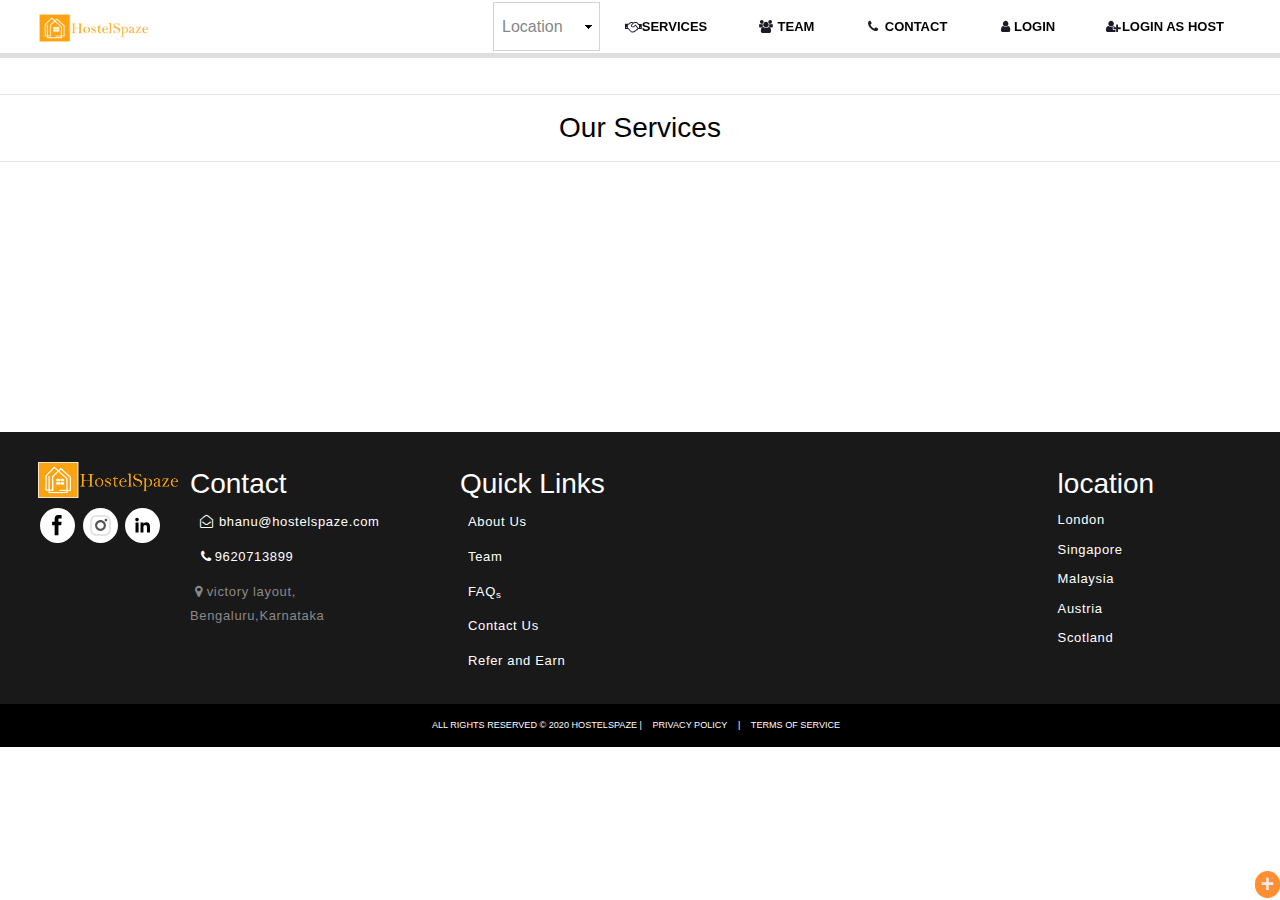
<file: hostelspaze/hostelspaze.com/contact.html>
<!DOCTYPE html>
<html>


<!-- Mirrored from hostelspaze.com/contact.php by HTTrack Website Copier/3.x [XR&CO'2014], Wed, 06 Jan 2021 15:37:49 GMT -->
<!-- Added by HTTrack --><meta http-equiv="content-type" content="text/html;charset=UTF-8" /><!-- /Added by HTTrack -->
<head>
    <meta http-equiv="Content-type" content="text/html;charset=UTF-8">


<link href="../netdna.bootstrapcdn.com/font-awesome/3.2.1/css/font-awesome.css" rel="stylesheet">

</head>

<body>
     <div  >
    <head>
    <meta charset="UTF-8">
    <meta name="viewport" content="width=2, initial-scale=1.0">
    <title>Hostelspaze</title>
   
     <link rel="stylesheet" href="virus.css">
    <link rel="icon" href="img/favicon1.png" type="image/gif">
    <link href="../netdna.bootstrapcdn.com/font-awesome/3.2.1/css/font-awesome.css" rel="stylesheet">
    
    <style>
              
              .float{
	position:fixed;
	width:60px;
	height:60px;
	bottom:40px;
	right:40px;
	background-color:#25d366;
	color:#FFF;
	border-radius:50px;
	text-align:center;
  font-size:30px;
	box-shadow: 2px 2px 3px #999;
  z-index:100;
}

.my-float{
	margin-top:16px;
}
          </style>
</head>
 
 <nav class="navbar navbar-expand-md  fixed-top stroke">
        <div class="container-fluid">
            <!-- Brand and toggle get grouped for better mobile display -->
            <a href="index-2.html" class="navbar-brand"><img src="img/Hostelspaze2.png" height="28px" alt=""></a>
            <button class="navbar-toggler" type="button" data-toggle="collapse" data-target="#navbarCollapse" aria-controls="navbarCollapse" aria-expanded="false" aria-label="Toggle navigation">
            <i class="fa fa-bars"></i>
          </button>
            <div class="collapse navbar-collapse" id="navbarCollapse">
                <ul class="navbar-nav mr-auto w-100 justify-content-end clearfix">

                    
                    <li>
                        <select class="form-control tm-select" >
                          <option value="0 ">Location</option>
                          <option value="1 ">London</option>
                          <option value="2 ">Singapore</option>
                          <option value="3 ">Malaysia</option>
                         <option value="4 ">Austria</option>
                            <option value="3 ">Scotland</option>
                        </select>
                    </li>
                    <li>
                        <a href="service.html">
                            <i class="fa fa-fw fa-handshake-o " style="color:#1b1a25ff; "></i>Services
                        </a>
                    </li>
                    <li>
                        <a href="ourteam.html">
                            <i class="fa fa-fw fa-users " style="color:#1b1a25ff; "></i> Team
                        </a>
                    </li>


                    
                    <li>
                        <a href="contact.html">
                            <i class="fa fa-fw fa-phone " style="color:#1b1a25ff; "></i> Contact
                        </a>
                    </li>
                    <li>
                        <a href="#login " data-toggle="modal" data-target="#modal-log">
                            <i class="fa fa-fw fa-user " style="color:#1b1a25ff; "></i>login
                        </a>
            </li>
            <li>
                        <a href="#"><!-----host-login.php----->
                            <i class="fa fa-fw fa-user-plus " style="color:#1b1a25ff; "></i>login As Host
                        </a>
            </li>
                </ul>
            </div>
        </div>
    </nav>   
       
        <br><br>        <br><br>
        <hr>
        <center><h3 style="color:black">Our Services</h3></center>
        <hr>
      
        <br><br><br><br><br><br><br><br><br><br><br><br>
        
        
        
       
    

 <head>
    <script src="../cdnjs.cloudflare.com/ajax/libs/jquery/3.1.0/jquery.min.js"></script>
    
    
      
</head>

<style>
    .l_c_h {

        position: fixed;
        bottom: 0;
        right: 0px;

        border-radius: 3px;

        display: block;
    }

    .l_c_h .c_h {
        cursor: pointer;
        border-radius: 0px;
        /*background:#c61432;*/
        line-height: 34px;
    }

    .l_c_h .left_c {
        color: #ebebeb;

        font-size: 16px;
        font-family: Arial, Helvetica, sans-serif;
    }

    .l_c_h .right_c {
        text-align: center;
        /*background:#DE4A4A;*/
        background: #ff8f32;
        line-height: 5px;
        border-radius: 25px;

    }

    .l_c_h .right_c a {
        color: #ebebeb;
        border-radius: 3px;
        box-shadow: 0 1px 0 rgba(255, 255, 255, 0.2) inset, 0 1px 2px rgba(0, 0, 0, 0.05) !important;
        cursor: pointer !important;
        font-size: 16px;
        line-height: normal !important;
        margin-top: 0 !important;
        padding: 1px 0px !important;
        text-align: center !important;
        text-decoration: none;
        font-weight: 600;
    }

    .clear {
        clear: both;
    }

    .chat_container {
        /*		display:none;*/
        padding: 0px 0px;
    }

    .chat_container .no_provider {
        text-align: left;
        color: #5E5652;
        font-size: 12px;


        font-family: Arial, Helvetica, sans-serif;
        margin-left: 5px;
    }

    .chat_container .footer_c {
        text-align: left;
        color: #5E5652;
        font-size: 12px;
        margin-left: 0px;
        margin-bottom: 10px;
        font-family: Arial, Helvetica, sans-serif;
    }

    .chat_container .footer_c a {
        text-decoration: underline;
        color: #777;
        font-size: 11px;
    }

    .chat_container .chat_entry {
        margin: 10px;
        margin-top: 0px;
    }

    .chat_container .chat_entry p {
        margin-top: 10px;
        margin-bottom: 10px;
    }

    .chat_container .chat_entry h4 {
        text-align: left;
        color: #1A1A1A;
        font-weight: 400;
        font-size: 16px;
        margin-top: 0px;
    }

    .chat_container .chat_entry input[type="text"] {
        background-color: #fff;
        background-image: none;
        border: 1px solid #ccc;
        border-radius: 2px;
        box-shadow: 0 1px 1px rgba(0, 0, 0, 0.075) inset;
        color: #999;
        font-size: 13px;
        padding: 8px 8px;
        margin-bottom: 5px;
        transition: border-color 0.15s ease-in-out 0s, box-shadow 0.15s ease-in-out 0s;

        /* 	height:30px; */
        font-family: Arial, Helvetica, sans-serif;
    }

    .chat_container .chat_entry input[type="text"]:focus {
        box-shadow: 0 1px 1px rgba(0, 0, 0, 0.075) inset, 0 0 8px rgba(102, 175, 233, 0.6);
        -webkit-box-shadow: 0 1px 1px rgba(0, 0, 0, 0.075) inset, 0 0 8px rgba(102, 175, 233, 0.6);
        -moz-box-shadow: 0 1px 1px rgba(0, 0, 0, 0.075) inset, 0 0 8px rgba(102, 175, 233, 0.6);
        outline: 0 none;
        border-color: #66afe9;
    }

    .chat_container .chat_entry input[type="submit"] {
        padding: 5px 12px;
        margin-bottom: 0;
        font-size: 12px;
        font-weight: normal;
        text-align: center;
        vertical-align: middle;
        -ms-touch-action: manipulation;
        touch-action: manipulation;
        cursor: pointer;
        -webkit-user-select: none;
        -moz-user-select: none;
        -ms-user-select: none;
        user-select: none;
        background-image: none;
        border: 1px solid transparent;
        border-radius: 0px;
        color: #fff;
        /*background-color: #DD4A4A;*/
        background-color: #2dc3e8 !important;
        font-family: Arial, Helvetica, sans-serif;
    }

    .chat_container .chat_entry input[type="submit"]:hover {
        background-color: #C64545;
    }

    .form-error {
        display: none;
    }

    .chat_message {
        height: 250px;
        overflow-y: scroll;
        padding: 10px;
        border-bottom: 1px solid #222222;
        padding-top: 10px;
    }

    .chat_message .message_contain {
        margin: 5px;
        background: #FCF8E2;
        padding: 5px;
    }

    .chat_message .user_message {
        background: #F5F5F5;
    }

    .chat_message .message_contain .header_image {
        float: left;
        width: 50px;
        margin-top: 0px;
        margin-bottom: 0px;
    }

    .chat_message .message_contain .chat_mess {
        font-size: 13px;
        color: #444444;
        margin-top: 0px;
    }

    .chat_message .message_contain .chat_date {
        color: #777;
        font-size: 11px;
        margin-top: 0px;
        margin-bottom: 0px;
    }

    .chat_text_area {
        margin: 5px;
    }

    .chat_text_area .messag_send {
        width: 100%;
        resize: none;
        background-color: #fff;
        background-image: none;
        border: 1px solid #ccc;
        border-radius: 2px;
        box-shadow: 0 1px 1px rgba(0, 0, 0, 0.075) inset;
        color: #555;
        padding: 5px;
        font-size: 13px;
        height: 35px;
    }

    .chat_text_area .messag_send:focus {
        box-shadow: 0 1px 1px rgba(0, 0, 0, 0.075) inset, 0 0 8px rgba(102, 175, 233, 0.6);
        -moz-box-shadow: 0 1px 1px rgba(0, 0, 0, 0.075) inset, 0 0 8px rgba(102, 175, 233, 0.6);
        -webkit-box-shadow: 0 1px 1px rgba(0, 0, 0, 0.075) inset, 0 0 8px rgba(102, 175, 233, 0.6);
        outline: 0 none;
        border-color: #66afe9;
    }

    .left {
        float: none;
    }

    .right {
        float: none;
    }

    .left_icons {


        text-align: center;
        color: #999;
        /*background:#DE4A4A;*/
        background: #ff8f32;
        font-size: 15px;
    }

    .left_icons a {
        color: #fff;
        font-weight: normal;
    }

    .center_icons {
        text-align: center;
        padding: 2px 0px 0px 5px;
    }

    .logout img {
        margin-top: 8px;
    }


    .float1 {
        position: fixed;
        width: 165px;
        height: 60px;
        bottom: 40px;
        right: 220px;
        left: 1px;
        background-color: white;
        color: #FFF;
        border-radius: 50px;

        font-size: 30px;
        box-shadow: 2px 2px 3px #999;
        z-index: 100;

        border: none;
        color: black;


        text-decoration: none;
        display: inline-block;
        font-size: 16px;
        margin: 4px 2px;
        cursor: pointer;
    }

    .my-float1 {
        margin-top: 16px;
    }

    .float2 {
        position: fixed;
        width: 155px;
        height: 60px;
        bottom: 40px;
        right: 15px;
        background-color: white;
        color: #FFF;
        border-radius: 50px;

        font-size: 30px;
        box-shadow: 2px 2px 3px #999;
        z-index: 100;

        border: none;
        color: black;


        text-decoration: none;
        display: inline-block;
        font-size: 16px;
        margin: 4px 2px;
        cursor: pointer;
    }

    .my-float2 {
        margin-top: 16px;
    }


    .button4 {
        border-radius: 12px;
    }
</style>
<footer>

    <div class="centered ">
        <div class="footer-logo ">
            <a href="# ">
                <img class="logo " src="img/Hostelspaze2.png"></a>
            <div class="social ">
                <a href="https://www.facebook.com/">
                    <svg viewBox="0 0 33 33 ">
                        <g>
                            <path d="M 17.996,32L 12,32 L 12,16 l-4,0 l0-5.514 l 4-0.002l-0.006-3.248C 11.993,2.737, 13.213,0, 18.512,0l 4.412,0 l0,5.515 l-2.757,0 c-2.063,0-2.163,0.77-2.163,2.209l-0.008,2.76l 4.959,0 l-0.585,5.514L
                            18,16L 17.996,32z "></path>
                        </g>
                    </svg>
                </a>
                <a href="https://www.instagram.com/">
                    <svg viewBox="0 0 551.034 551.034">
                        <g>
                            <path class="" fill="#E5E5E5" d="M386.878,0H164.156C73.64,0,0,73.64,0,164.156v222.722 c0,90.516,73.64,164.156,164.156,164.156h222.722c90.516,0,164.156-73.64,164.156-164.156V164.156 C551.033,73.64,477.393,0,386.878,0z M495.6,386.878c0,60.045-48.677,108.722-108.722,108.722H164.156 c-60.045,0-108.722-48.677-108.722-108.722V164.156c0-60.046,48.677-108.722,108.722-108.722h222.722 c60.045,0,108.722,48.676,108.722,108.722L495.6,386.878L495.6,386.878z" />

                            <path id="XMLID_81_" fill="#555" d="M275.517,133C196.933,133,133,196.933,133,275.516 s63.933,142.517,142.517,142.517S418.034,354.1,418.034,275.516S354.101,133,275.517,133z M275.517,362.6 c-48.095,0-87.083-38.988-87.083-87.083s38.989-87.083,87.083-87.083c48.095,0,87.083,38.988,87.083,87.083 C362.6,323.611,323.611,362.6,275.517,362.6z" />
                            <circle id="XMLID_83_" fill="#555" cx="418.306" cy="134.072" r="34.149" />
                    </svg></a>
                <a href="https://www.linkedin.com/" class="linkedin ">
                    <svg viewBox="0 0 512 512 ">
                        <g>
                            <path d="M186.4 142.4c0 19-15.3 34.5-34.2 34.5 -18.9 0-34.2-15.4-34.2-34.5 0-19 15.3-34.5 34.2-34.5C171.1 107.9 186.4 123.4 186.4 142.4zM181.4 201.3h-57.8V388.1h57.8V201.3zM273.8 201.3h-55.4V388.1h55.4c0
                            0 0-69.3 0-98 0-26.3 12.1-41.9 35.2-41.9 21.3 0 31.5 15 31.5 41.9 0 26.9 0 98 0 98h57.5c0 0 0-68.2 0-118.3 0-50-28.3-74.2-68-74.2 -39.6 0-56.3 30.9-56.3 30.9v-25.2H273.8z "></path>
                        </g>
                    </svg>
                </a></a>
            </div>
        </div>
        <div class="footer-contact ">
            <h3>Contact</h3>
            <p><a href="mailto: "><i class="fa fa-fw fa-envelope-open-o"></i> bhanu@hostelspaze.com</a></p>
            <p><a href="tel: "><i class="fa fa-fw fa-phone"></i>9620713899</a></p>
            <p><i class="fa fa-fw fa-map-marker"></i>victory layout, <br />Bengaluru,Karnataka</p>
        </div>
        <div class="footer-contact">
            <h3>Quick Links</h3>
            <p><a href="#">About Us</a></p>
            <p><a href="#">Team</a></p>
            <p><a href="#">FAQ<sub>s</sub></a></p>
            <p><a href="#">Contact Us</a></p>
            <p><a href="#">Refer and Earn</a></p>
        </div>
        <div class="footer-navigation ">
            <div class="footer-links-holder ">
                <h3></h3>
                <ul class="footer-links ">

                    <li></li>
                    <li></li>
                    <li></li>
                    <li></li>
                    <li></li>


                </ul>
            </div>

            <div class="footer-links-holder ">
                <h3>
                </h3>
                <ul class="footer-links ">
                    <li></li>
                    <li></li>
                    <li></li>
                    <li></li>
                    <li></li>
                </ul>
            </div>
            <div class="footer-links-holder ">
                <h3>location</h3>
                <ul class="footer-links ">
                    <li>London</li>
                    <li>Singapore</li>
                    <li>Malaysia</li>
                    <li>Austria</li>
                    <li>Scotland</li>
                </ul>
            </div>
        </div>
    </div>

    <div class="bottom-bar ">
        All Rights Reserved © 2020 HostelSpaze | <a href=" ">Privacy Policy</a> | <a href=" ">Terms of Service</a>

        <div class="l_c_h">
            <div class="c_h">
                <div class="left_c">
                    <div class="left right_c left_icons">
                        <a href="#" class="mini" style="font-size:23px;">+</a>
                    </div>
                    <div class="left center_icons">
                        <!--center_icons-->

                    </div>
                    <!--end center_icons-->
                </div>
                <div class="right right_c" style="width:25px;">
                   
                </div>
                <div class="clear"></div>
            </div>
            <div class="chat_container" style="display: none;">
                <p class="no_provider">


                </p>

                <div class="chat_message" style="display: none;">
                    <input type="hidden" class="my_user" value="">
                </div>
                <div class="chat_text_area" style="display:none;">
                    <textarea name="messag_send" class="messag_send" id="messag_send" placeholder="Enter Your Message and press CTRL"></textarea>
                </div>
                <div class="chat_entry">
                    <a href="https://api.whatsapp.com/send?phone=+919620713899&amp;text=Hello%20how%20can%20help%20you." class="float2" target="_blank">
                        <button class="float2" class="button4"><img style="height:30px;width:30px;" target="_blank" src="whatsapp/what.png" alt=" " /> Chat with us</button></a>



                    <a href="#" class="float1" target="_blank" style=" margin-bottom: 65px;">
                        <button class="float1" class="button4" style=" margin-bottom: 65px;"><i style="font-size: 20px;" class="  icon-book"></i> Pre-Book Now</button></a>

                </div>


            </div>
        </div>
        <script type="text/javascript">
            /*$(document).ready(function(e) {
    var t = "socket.io",
        n = "8080",
        r = "localhost",
        i = "localhost/";
    var s = ("https:" == document.location.protocol ? "https://" : "http://") + i;
$.when(
    $.getScript( "/mypath/myscript1.js" ),
    $.getScript( "/mypath/myscript2.js" ),
    $.getScript( "/mypath/myscript3.js" ),
    $.Deferred(function( deferred ){
        $( deferred.resolve );
    })
).done(function(){

    //place your code here, the scripts are all loaded

});
    $.getScript("https://" + r + ":" + n + "/" + t + "/" + t + ".js", function() {
       
        $(".chat_message").animate({
            scrollTop: $(".chat_message").outerHeight() + 1e7
        }, 1e3);
        var e = $(".id").val();
        var t = $(".my_user").val();
        var i = io.connect("https://" + r + ":" + n);
        var s = "id=" + e;
        $.ajax({
            type: "POST",
            url: name + "chat/login_check.php",
            data: s,
            success: function(e) {
                if (e != "") {
                    i.emit("new_chat_js_user_enter", e)
                }
            }
        });
        $.validate({
            form: "#chat_form",
            onSuccess: function() {
                var e = $("#chat_form").serialize();
                $.ajax({
                    type: "POST",
                    url: name + "chat/login_user.php",
                    data: e,
                    success: function(e) {
                        var t = e.split("-");
                        $(".my_user").val(t[1]);
                        $(".logout").attr("name", e);
                        $(".chat_form")[0].reset();
                        $(".logout").show();
                        $(".chat_message").show();
                        $(".chat_text_area").show();
                        $(".chat_entry").hide();
                        i.emit("new_chat_js_user_enter", e)
                    }
                })
            }
        });
        i.on("admin_chat_status_update", function(t) {
            var n = t.user_id;
            var r = t.status;
            if (n == e) {
                if (r == "1") {
                    $(".no_provider").text("Operator Joined the Chat.")
                } else {
                    $(".no_provider").text("Sorry, no operators are currently available")
                }
            }
        });
        i.on("admin_message_emit_update", function(e) {
            var t = e.from_id;
            var n = e.to_id;
            var r = "from_id=" + t + "&to_id=" + n;
            $.ajax({
                type: "POST",
                url: name + "chat/get_last_message.php",
                data: r,
                success: function(e) {
                    $(".chat_message").append(e);
                    $(".chat_message div:last-child").hide().fadeIn("slow");
                    $(".chat_message").animate({
                        scrollTop: $(".chat_message").outerHeight() + 1e8
                    }, 1e3)
                }
            })
        });
        $(".messag_send").keypress(function(e) {
            if (e.which == 13) {
                var t = $(".id").val();
                var n = $(".my_user").val();
                var r = $(this).val();
                var s = $(this).val().replace(/(^[\s]+|[\s]+$)/g, "");
                var o = "message=" + r + "&id=" + t;
                if (s != "") {
                    $(".messag_send").val("");
                    $.ajax({
                        type: "POST",
                        url: name + "chat/message_send.php",
                        data: o,
                        success: function(e) {
                            i.emit("user_message_emit", {
                                from_id: n,
                                to_id: t
                            });
                            $(".chat_message").append(e);
                            $(".chat_message div:last-child").hide().fadeIn("slow");
                            $(".chat_message").animate({
                                scrollTop: $(".chat_message").outerHeight() + 1e8
                            }, 1e3)
                        }
                    })
                }
                return false
            }
        });
        $(".logout").click(function(e) {
            var t = $(this).attr("name");
            i.emit("user_left_chat", t);
            $.ajax({
                type: "POST",
                url: name + "chat/user_logout.php",
                success: function(e) {
                    $(".chat_message").text("");
                    $(".logout").hide();
                    $(".chat_message").hide();
                    $(".chat_text_area").hide();
                    $(".chat_entry").show();
                    $(".my_user").val("");
                    $(".logout").attr("name", "")
                }
            });
            return false
        })
    })
});
*/
            $(function() {
                $(".c_h").click(function(e) {
                    if ($(".chat_container").is(":visible")) {
                        $(".c_h .right_c .mini").text("+")
                    } else {
                        $(".c_h .right_c .mini").text("-")
                    }
                    $(".chat_container").slideToggle("slow");
                    return false
                });
            });
        </script>


    </div>
</footer>
<script src="js/profile.js"></script>
<script src="js/jquery-min.js"></script>
<script src="js/bootstrap.min.js"></script>
<script src="js/footer.js"></script>  </div>
  
     <script src="js/bootstrap.min.js"></script>
    <script src="js/footer.js"></script>
    <script src="js/jquery-min.js"></script>
 
</body>


<!-- Mirrored from hostelspaze.com/contact.php by HTTrack Website Copier/3.x [XR&CO'2014], Wed, 06 Jan 2021 15:37:49 GMT -->
</html>
</file>
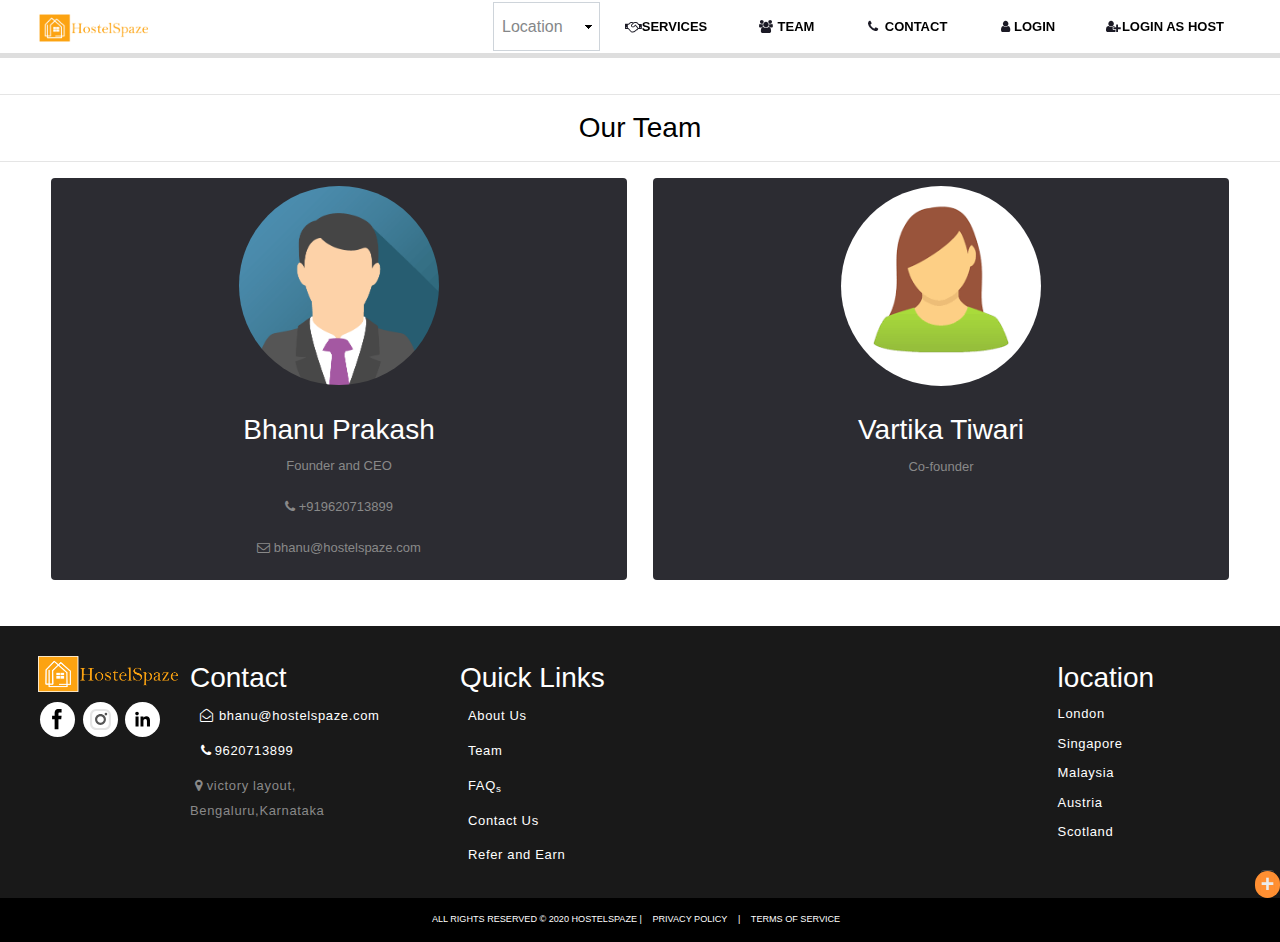
<file: hostelspaze/hostelspaze.com/ourteam.html>
<!DOCTYPE html>
<html>


<!-- Mirrored from hostelspaze.com/ourteam.php by HTTrack Website Copier/3.x [XR&CO'2014], Wed, 06 Jan 2021 15:37:46 GMT -->
<!-- Added by HTTrack --><meta http-equiv="content-type" content="text/html;charset=UTF-8" /><!-- /Added by HTTrack -->
<head>
    <meta http-equiv="Content-type" content="text/html;charset=UTF-8">


<link href="../netdna.bootstrapcdn.com/font-awesome/3.2.1/css/font-awesome.css" rel="stylesheet">

</head>

<body>
     <div  >
    <head>
    <meta charset="UTF-8">
    <meta name="viewport" content="width=2, initial-scale=1.0">
    <title>Hostelspaze</title>
   
     <link rel="stylesheet" href="virus.css">
    <link rel="icon" href="img/favicon1.png" type="image/gif">
    <link href="../netdna.bootstrapcdn.com/font-awesome/3.2.1/css/font-awesome.css" rel="stylesheet">
    
    <style>
              
              .float{
	position:fixed;
	width:60px;
	height:60px;
	bottom:40px;
	right:40px;
	background-color:#25d366;
	color:#FFF;
	border-radius:50px;
	text-align:center;
  font-size:30px;
	box-shadow: 2px 2px 3px #999;
  z-index:100;
}

.my-float{
	margin-top:16px;
}
          </style>
</head>
 
 <nav class="navbar navbar-expand-md  fixed-top stroke">
        <div class="container-fluid">
            <!-- Brand and toggle get grouped for better mobile display -->
            <a href="index-2.html" class="navbar-brand"><img src="img/Hostelspaze2.png" height="28px" alt=""></a>
            <button class="navbar-toggler" type="button" data-toggle="collapse" data-target="#navbarCollapse" aria-controls="navbarCollapse" aria-expanded="false" aria-label="Toggle navigation">
            <i class="fa fa-bars"></i>
          </button>
            <div class="collapse navbar-collapse" id="navbarCollapse">
                <ul class="navbar-nav mr-auto w-100 justify-content-end clearfix">

                    
                    <li>
                        <select class="form-control tm-select" >
                          <option value="0 ">Location</option>
                          <option value="1 ">London</option>
                          <option value="2 ">Singapore</option>
                          <option value="3 ">Malaysia</option>
                         <option value="4 ">Austria</option>
                            <option value="3 ">Scotland</option>
                        </select>
                    </li>
                    <li>
                        <a href="service.html">
                            <i class="fa fa-fw fa-handshake-o " style="color:#1b1a25ff; "></i>Services
                        </a>
                    </li>
                    <li>
                        <a href="ourteam.html">
                            <i class="fa fa-fw fa-users " style="color:#1b1a25ff; "></i> Team
                        </a>
                    </li>


                    
                    <li>
                        <a href="contact.html">
                            <i class="fa fa-fw fa-phone " style="color:#1b1a25ff; "></i> Contact
                        </a>
                    </li>
                    <li>
                        <a href="#login " data-toggle="modal" data-target="#modal-log">
                            <i class="fa fa-fw fa-user " style="color:#1b1a25ff; "></i>login
                        </a>
            </li>
            <li>
                        <a href="#"><!-----host-login.php----->
                            <i class="fa fa-fw fa-user-plus " style="color:#1b1a25ff; "></i>login As Host
                        </a>
            </li>
                </ul>
            </div>
        </div>
    </nav>   
       
        <br><br>        <br><br>
        <hr>
        <center><h3 style="color:black">Our Team</h3></center>
        <hr>
        <div id="main ">
        <div class="inner ">
            <div class="thumbnails ">

                <div class="box ">
                    <a href="# " class="image fit "><center><img src="img_avatar/img_avatar.png" alt=" " style="width:200px ;border-radius: 50%; " /></center></a>
                    <div class="inner ">
                        <h3>Bhanu Prakash</h3>
                        <p>Founder and CEO</p>
                        <p><i class="icon-phone"></i> +919620713899</p>
                      <p>  <i class="icon-envelope-alt"></i> bhanu@hostelspaze.com</p>
                        
                    </div>
                </div>

                <div class="box ">
                    <a href="# " class="image fit "><center><img src="img_avatar/img_avatar1.png" alt=" " style="width:200px ;border-radius: 50%;" /></center></a>
                    <div class="inner ">
                        <h3>Vartika Tiwari</h3>
                        <p>Co-founder</p>
                       
                    </div>
                </div>

                
               
               

                

            </div>

        </div>
    </div>
        
        
        
        
       
    

 <head>
    <script src="../cdnjs.cloudflare.com/ajax/libs/jquery/3.1.0/jquery.min.js"></script>
    
    
      
</head>

<style>
    .l_c_h {

        position: fixed;
        bottom: 0;
        right: 0px;

        border-radius: 3px;

        display: block;
    }

    .l_c_h .c_h {
        cursor: pointer;
        border-radius: 0px;
        /*background:#c61432;*/
        line-height: 34px;
    }

    .l_c_h .left_c {
        color: #ebebeb;

        font-size: 16px;
        font-family: Arial, Helvetica, sans-serif;
    }

    .l_c_h .right_c {
        text-align: center;
        /*background:#DE4A4A;*/
        background: #ff8f32;
        line-height: 5px;
        border-radius: 25px;

    }

    .l_c_h .right_c a {
        color: #ebebeb;
        border-radius: 3px;
        box-shadow: 0 1px 0 rgba(255, 255, 255, 0.2) inset, 0 1px 2px rgba(0, 0, 0, 0.05) !important;
        cursor: pointer !important;
        font-size: 16px;
        line-height: normal !important;
        margin-top: 0 !important;
        padding: 1px 0px !important;
        text-align: center !important;
        text-decoration: none;
        font-weight: 600;
    }

    .clear {
        clear: both;
    }

    .chat_container {
        /*		display:none;*/
        padding: 0px 0px;
    }

    .chat_container .no_provider {
        text-align: left;
        color: #5E5652;
        font-size: 12px;


        font-family: Arial, Helvetica, sans-serif;
        margin-left: 5px;
    }

    .chat_container .footer_c {
        text-align: left;
        color: #5E5652;
        font-size: 12px;
        margin-left: 0px;
        margin-bottom: 10px;
        font-family: Arial, Helvetica, sans-serif;
    }

    .chat_container .footer_c a {
        text-decoration: underline;
        color: #777;
        font-size: 11px;
    }

    .chat_container .chat_entry {
        margin: 10px;
        margin-top: 0px;
    }

    .chat_container .chat_entry p {
        margin-top: 10px;
        margin-bottom: 10px;
    }

    .chat_container .chat_entry h4 {
        text-align: left;
        color: #1A1A1A;
        font-weight: 400;
        font-size: 16px;
        margin-top: 0px;
    }

    .chat_container .chat_entry input[type="text"] {
        background-color: #fff;
        background-image: none;
        border: 1px solid #ccc;
        border-radius: 2px;
        box-shadow: 0 1px 1px rgba(0, 0, 0, 0.075) inset;
        color: #999;
        font-size: 13px;
        padding: 8px 8px;
        margin-bottom: 5px;
        transition: border-color 0.15s ease-in-out 0s, box-shadow 0.15s ease-in-out 0s;

        /* 	height:30px; */
        font-family: Arial, Helvetica, sans-serif;
    }

    .chat_container .chat_entry input[type="text"]:focus {
        box-shadow: 0 1px 1px rgba(0, 0, 0, 0.075) inset, 0 0 8px rgba(102, 175, 233, 0.6);
        -webkit-box-shadow: 0 1px 1px rgba(0, 0, 0, 0.075) inset, 0 0 8px rgba(102, 175, 233, 0.6);
        -moz-box-shadow: 0 1px 1px rgba(0, 0, 0, 0.075) inset, 0 0 8px rgba(102, 175, 233, 0.6);
        outline: 0 none;
        border-color: #66afe9;
    }

    .chat_container .chat_entry input[type="submit"] {
        padding: 5px 12px;
        margin-bottom: 0;
        font-size: 12px;
        font-weight: normal;
        text-align: center;
        vertical-align: middle;
        -ms-touch-action: manipulation;
        touch-action: manipulation;
        cursor: pointer;
        -webkit-user-select: none;
        -moz-user-select: none;
        -ms-user-select: none;
        user-select: none;
        background-image: none;
        border: 1px solid transparent;
        border-radius: 0px;
        color: #fff;
        /*background-color: #DD4A4A;*/
        background-color: #2dc3e8 !important;
        font-family: Arial, Helvetica, sans-serif;
    }

    .chat_container .chat_entry input[type="submit"]:hover {
        background-color: #C64545;
    }

    .form-error {
        display: none;
    }

    .chat_message {
        height: 250px;
        overflow-y: scroll;
        padding: 10px;
        border-bottom: 1px solid #222222;
        padding-top: 10px;
    }

    .chat_message .message_contain {
        margin: 5px;
        background: #FCF8E2;
        padding: 5px;
    }

    .chat_message .user_message {
        background: #F5F5F5;
    }

    .chat_message .message_contain .header_image {
        float: left;
        width: 50px;
        margin-top: 0px;
        margin-bottom: 0px;
    }

    .chat_message .message_contain .chat_mess {
        font-size: 13px;
        color: #444444;
        margin-top: 0px;
    }

    .chat_message .message_contain .chat_date {
        color: #777;
        font-size: 11px;
        margin-top: 0px;
        margin-bottom: 0px;
    }

    .chat_text_area {
        margin: 5px;
    }

    .chat_text_area .messag_send {
        width: 100%;
        resize: none;
        background-color: #fff;
        background-image: none;
        border: 1px solid #ccc;
        border-radius: 2px;
        box-shadow: 0 1px 1px rgba(0, 0, 0, 0.075) inset;
        color: #555;
        padding: 5px;
        font-size: 13px;
        height: 35px;
    }

    .chat_text_area .messag_send:focus {
        box-shadow: 0 1px 1px rgba(0, 0, 0, 0.075) inset, 0 0 8px rgba(102, 175, 233, 0.6);
        -moz-box-shadow: 0 1px 1px rgba(0, 0, 0, 0.075) inset, 0 0 8px rgba(102, 175, 233, 0.6);
        -webkit-box-shadow: 0 1px 1px rgba(0, 0, 0, 0.075) inset, 0 0 8px rgba(102, 175, 233, 0.6);
        outline: 0 none;
        border-color: #66afe9;
    }

    .left {
        float: none;
    }

    .right {
        float: none;
    }

    .left_icons {


        text-align: center;
        color: #999;
        /*background:#DE4A4A;*/
        background: #ff8f32;
        font-size: 15px;
    }

    .left_icons a {
        color: #fff;
        font-weight: normal;
    }

    .center_icons {
        text-align: center;
        padding: 2px 0px 0px 5px;
    }

    .logout img {
        margin-top: 8px;
    }


    .float1 {
        position: fixed;
        width: 165px;
        height: 60px;
        bottom: 40px;
        right: 220px;
        left: 1px;
        background-color: white;
        color: #FFF;
        border-radius: 50px;

        font-size: 30px;
        box-shadow: 2px 2px 3px #999;
        z-index: 100;

        border: none;
        color: black;


        text-decoration: none;
        display: inline-block;
        font-size: 16px;
        margin: 4px 2px;
        cursor: pointer;
    }

    .my-float1 {
        margin-top: 16px;
    }

    .float2 {
        position: fixed;
        width: 155px;
        height: 60px;
        bottom: 40px;
        right: 15px;
        background-color: white;
        color: #FFF;
        border-radius: 50px;

        font-size: 30px;
        box-shadow: 2px 2px 3px #999;
        z-index: 100;

        border: none;
        color: black;


        text-decoration: none;
        display: inline-block;
        font-size: 16px;
        margin: 4px 2px;
        cursor: pointer;
    }

    .my-float2 {
        margin-top: 16px;
    }


    .button4 {
        border-radius: 12px;
    }
</style>
<footer>

    <div class="centered ">
        <div class="footer-logo ">
            <a href="# ">
                <img class="logo " src="img/Hostelspaze2.png"></a>
            <div class="social ">
                <a href="https://www.facebook.com/">
                    <svg viewBox="0 0 33 33 ">
                        <g>
                            <path d="M 17.996,32L 12,32 L 12,16 l-4,0 l0-5.514 l 4-0.002l-0.006-3.248C 11.993,2.737, 13.213,0, 18.512,0l 4.412,0 l0,5.515 l-2.757,0 c-2.063,0-2.163,0.77-2.163,2.209l-0.008,2.76l 4.959,0 l-0.585,5.514L
                            18,16L 17.996,32z "></path>
                        </g>
                    </svg>
                </a>
                <a href="https://www.instagram.com/">
                    <svg viewBox="0 0 551.034 551.034">
                        <g>
                            <path class="" fill="#E5E5E5" d="M386.878,0H164.156C73.64,0,0,73.64,0,164.156v222.722 c0,90.516,73.64,164.156,164.156,164.156h222.722c90.516,0,164.156-73.64,164.156-164.156V164.156 C551.033,73.64,477.393,0,386.878,0z M495.6,386.878c0,60.045-48.677,108.722-108.722,108.722H164.156 c-60.045,0-108.722-48.677-108.722-108.722V164.156c0-60.046,48.677-108.722,108.722-108.722h222.722 c60.045,0,108.722,48.676,108.722,108.722L495.6,386.878L495.6,386.878z" />

                            <path id="XMLID_81_" fill="#555" d="M275.517,133C196.933,133,133,196.933,133,275.516 s63.933,142.517,142.517,142.517S418.034,354.1,418.034,275.516S354.101,133,275.517,133z M275.517,362.6 c-48.095,0-87.083-38.988-87.083-87.083s38.989-87.083,87.083-87.083c48.095,0,87.083,38.988,87.083,87.083 C362.6,323.611,323.611,362.6,275.517,362.6z" />
                            <circle id="XMLID_83_" fill="#555" cx="418.306" cy="134.072" r="34.149" />
                    </svg></a>
                <a href="https://www.linkedin.com/" class="linkedin ">
                    <svg viewBox="0 0 512 512 ">
                        <g>
                            <path d="M186.4 142.4c0 19-15.3 34.5-34.2 34.5 -18.9 0-34.2-15.4-34.2-34.5 0-19 15.3-34.5 34.2-34.5C171.1 107.9 186.4 123.4 186.4 142.4zM181.4 201.3h-57.8V388.1h57.8V201.3zM273.8 201.3h-55.4V388.1h55.4c0
                            0 0-69.3 0-98 0-26.3 12.1-41.9 35.2-41.9 21.3 0 31.5 15 31.5 41.9 0 26.9 0 98 0 98h57.5c0 0 0-68.2 0-118.3 0-50-28.3-74.2-68-74.2 -39.6 0-56.3 30.9-56.3 30.9v-25.2H273.8z "></path>
                        </g>
                    </svg>
                </a></a>
            </div>
        </div>
        <div class="footer-contact ">
            <h3>Contact</h3>
            <p><a href="mailto: "><i class="fa fa-fw fa-envelope-open-o"></i> bhanu@hostelspaze.com</a></p>
            <p><a href="tel: "><i class="fa fa-fw fa-phone"></i>9620713899</a></p>
            <p><i class="fa fa-fw fa-map-marker"></i>victory layout, <br />Bengaluru,Karnataka</p>
        </div>
        <div class="footer-contact">
            <h3>Quick Links</h3>
            <p><a href="#">About Us</a></p>
            <p><a href="#">Team</a></p>
            <p><a href="#">FAQ<sub>s</sub></a></p>
            <p><a href="#">Contact Us</a></p>
            <p><a href="#">Refer and Earn</a></p>
        </div>
        <div class="footer-navigation ">
            <div class="footer-links-holder ">
                <h3></h3>
                <ul class="footer-links ">

                    <li></li>
                    <li></li>
                    <li></li>
                    <li></li>
                    <li></li>


                </ul>
            </div>

            <div class="footer-links-holder ">
                <h3>
                </h3>
                <ul class="footer-links ">
                    <li></li>
                    <li></li>
                    <li></li>
                    <li></li>
                    <li></li>
                </ul>
            </div>
            <div class="footer-links-holder ">
                <h3>location</h3>
                <ul class="footer-links ">
                    <li>London</li>
                    <li>Singapore</li>
                    <li>Malaysia</li>
                    <li>Austria</li>
                    <li>Scotland</li>
                </ul>
            </div>
        </div>
    </div>

    <div class="bottom-bar ">
        All Rights Reserved © 2020 HostelSpaze | <a href=" ">Privacy Policy</a> | <a href=" ">Terms of Service</a>

        <div class="l_c_h">
            <div class="c_h">
                <div class="left_c">
                    <div class="left right_c left_icons">
                        <a href="#" class="mini" style="font-size:23px;">+</a>
                    </div>
                    <div class="left center_icons">
                        <!--center_icons-->

                    </div>
                    <!--end center_icons-->
                </div>
                <div class="right right_c" style="width:25px;">
                   
                </div>
                <div class="clear"></div>
            </div>
            <div class="chat_container" style="display: none;">
                <p class="no_provider">


                </p>

                <div class="chat_message" style="display: none;">
                    <input type="hidden" class="my_user" value="">
                </div>
                <div class="chat_text_area" style="display:none;">
                    <textarea name="messag_send" class="messag_send" id="messag_send" placeholder="Enter Your Message and press CTRL"></textarea>
                </div>
                <div class="chat_entry">
                    <a href="https://api.whatsapp.com/send?phone=+919620713899&amp;text=Hello%20how%20can%20help%20you." class="float2" target="_blank">
                        <button class="float2" class="button4"><img style="height:30px;width:30px;" target="_blank" src="whatsapp/what.png" alt=" " /> Chat with us</button></a>



                    <a href="#" class="float1" target="_blank" style=" margin-bottom: 65px;">
                        <button class="float1" class="button4" style=" margin-bottom: 65px;"><i style="font-size: 20px;" class="  icon-book"></i> Pre-Book Now</button></a>

                </div>


            </div>
        </div>
        <script type="text/javascript">
            /*$(document).ready(function(e) {
    var t = "socket.io",
        n = "8080",
        r = "localhost",
        i = "localhost/";
    var s = ("https:" == document.location.protocol ? "https://" : "http://") + i;
$.when(
    $.getScript( "/mypath/myscript1.js" ),
    $.getScript( "/mypath/myscript2.js" ),
    $.getScript( "/mypath/myscript3.js" ),
    $.Deferred(function( deferred ){
        $( deferred.resolve );
    })
).done(function(){

    //place your code here, the scripts are all loaded

});
    $.getScript("https://" + r + ":" + n + "/" + t + "/" + t + ".js", function() {
       
        $(".chat_message").animate({
            scrollTop: $(".chat_message").outerHeight() + 1e7
        }, 1e3);
        var e = $(".id").val();
        var t = $(".my_user").val();
        var i = io.connect("https://" + r + ":" + n);
        var s = "id=" + e;
        $.ajax({
            type: "POST",
            url: name + "chat/login_check.php",
            data: s,
            success: function(e) {
                if (e != "") {
                    i.emit("new_chat_js_user_enter", e)
                }
            }
        });
        $.validate({
            form: "#chat_form",
            onSuccess: function() {
                var e = $("#chat_form").serialize();
                $.ajax({
                    type: "POST",
                    url: name + "chat/login_user.php",
                    data: e,
                    success: function(e) {
                        var t = e.split("-");
                        $(".my_user").val(t[1]);
                        $(".logout").attr("name", e);
                        $(".chat_form")[0].reset();
                        $(".logout").show();
                        $(".chat_message").show();
                        $(".chat_text_area").show();
                        $(".chat_entry").hide();
                        i.emit("new_chat_js_user_enter", e)
                    }
                })
            }
        });
        i.on("admin_chat_status_update", function(t) {
            var n = t.user_id;
            var r = t.status;
            if (n == e) {
                if (r == "1") {
                    $(".no_provider").text("Operator Joined the Chat.")
                } else {
                    $(".no_provider").text("Sorry, no operators are currently available")
                }
            }
        });
        i.on("admin_message_emit_update", function(e) {
            var t = e.from_id;
            var n = e.to_id;
            var r = "from_id=" + t + "&to_id=" + n;
            $.ajax({
                type: "POST",
                url: name + "chat/get_last_message.php",
                data: r,
                success: function(e) {
                    $(".chat_message").append(e);
                    $(".chat_message div:last-child").hide().fadeIn("slow");
                    $(".chat_message").animate({
                        scrollTop: $(".chat_message").outerHeight() + 1e8
                    }, 1e3)
                }
            })
        });
        $(".messag_send").keypress(function(e) {
            if (e.which == 13) {
                var t = $(".id").val();
                var n = $(".my_user").val();
                var r = $(this).val();
                var s = $(this).val().replace(/(^[\s]+|[\s]+$)/g, "");
                var o = "message=" + r + "&id=" + t;
                if (s != "") {
                    $(".messag_send").val("");
                    $.ajax({
                        type: "POST",
                        url: name + "chat/message_send.php",
                        data: o,
                        success: function(e) {
                            i.emit("user_message_emit", {
                                from_id: n,
                                to_id: t
                            });
                            $(".chat_message").append(e);
                            $(".chat_message div:last-child").hide().fadeIn("slow");
                            $(".chat_message").animate({
                                scrollTop: $(".chat_message").outerHeight() + 1e8
                            }, 1e3)
                        }
                    })
                }
                return false
            }
        });
        $(".logout").click(function(e) {
            var t = $(this).attr("name");
            i.emit("user_left_chat", t);
            $.ajax({
                type: "POST",
                url: name + "chat/user_logout.php",
                success: function(e) {
                    $(".chat_message").text("");
                    $(".logout").hide();
                    $(".chat_message").hide();
                    $(".chat_text_area").hide();
                    $(".chat_entry").show();
                    $(".my_user").val("");
                    $(".logout").attr("name", "")
                }
            });
            return false
        })
    })
});
*/
            $(function() {
                $(".c_h").click(function(e) {
                    if ($(".chat_container").is(":visible")) {
                        $(".c_h .right_c .mini").text("+")
                    } else {
                        $(".c_h .right_c .mini").text("-")
                    }
                    $(".chat_container").slideToggle("slow");
                    return false
                });
            });
        </script>


    </div>
</footer>
<script src="js/profile.js"></script>
<script src="js/jquery-min.js"></script>
<script src="js/bootstrap.min.js"></script>
<script src="js/footer.js"></script>  </div>
  
     <script src="js/bootstrap.min.js"></script>
    <script src="js/footer.js"></script>
    <script src="js/jquery-min.js"></script>
 
</body>


<!-- Mirrored from hostelspaze.com/ourteam.php by HTTrack Website Copier/3.x [XR&CO'2014], Wed, 06 Jan 2021 15:37:49 GMT -->
</html>
</file>
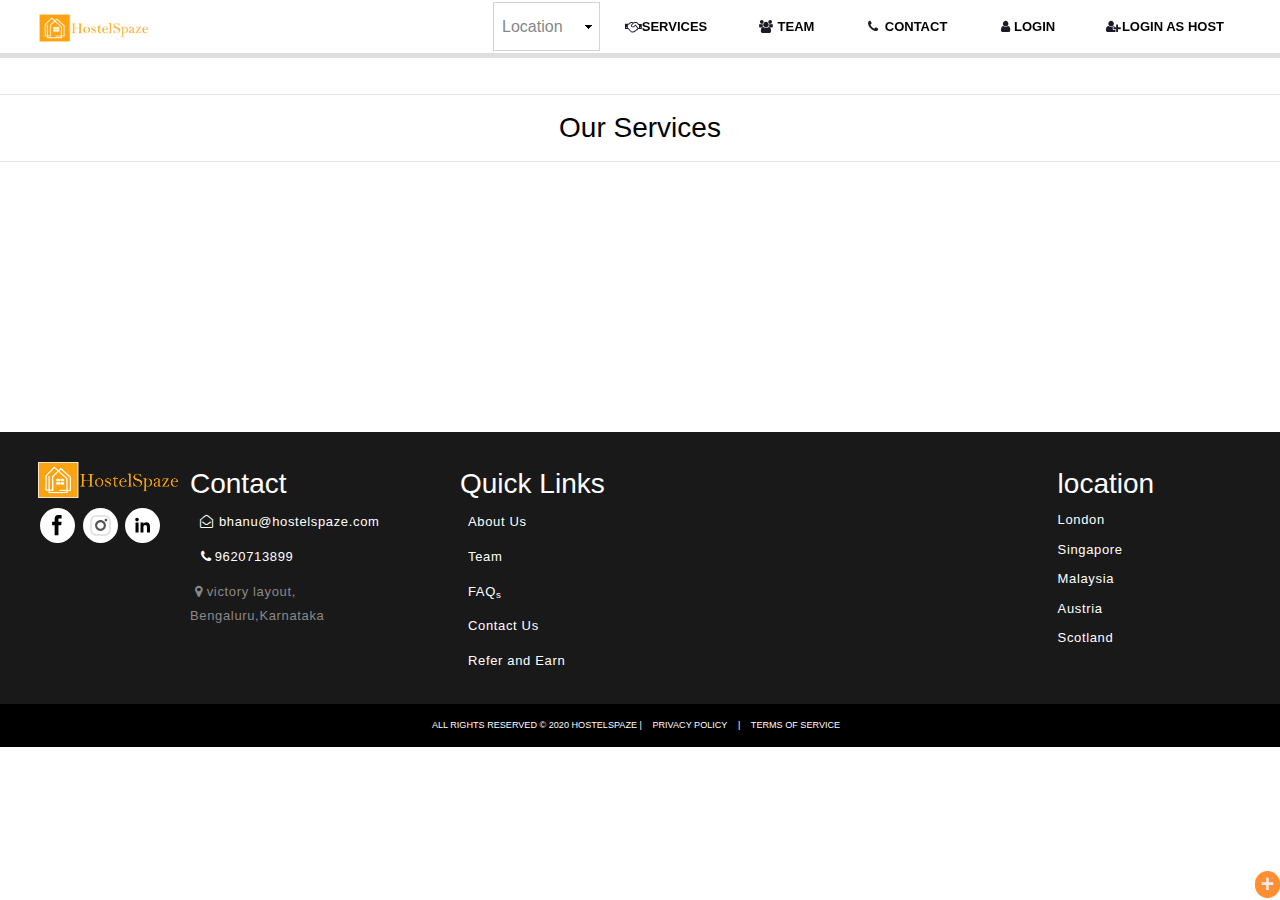
<file: hostelspaze/hostelspaze.com/service.html>
<!DOCTYPE html>
<html>


<!-- Mirrored from hostelspaze.com/service.php by HTTrack Website Copier/3.x [XR&CO'2014], Wed, 06 Jan 2021 15:37:46 GMT -->
<!-- Added by HTTrack --><meta http-equiv="content-type" content="text/html;charset=UTF-8" /><!-- /Added by HTTrack -->
<head>
    <meta http-equiv="Content-type" content="text/html;charset=UTF-8">


<link href="../netdna.bootstrapcdn.com/font-awesome/3.2.1/css/font-awesome.css" rel="stylesheet">

</head>

<body>
     <div  >
    <head>
    <meta charset="UTF-8">
    <meta name="viewport" content="width=2, initial-scale=1.0">
    <title>Hostelspaze</title>
   
     <link rel="stylesheet" href="virus.css">
    <link rel="icon" href="img/favicon1.png" type="image/gif">
    <link href="../netdna.bootstrapcdn.com/font-awesome/3.2.1/css/font-awesome.css" rel="stylesheet">
    
    <style>
              
              .float{
	position:fixed;
	width:60px;
	height:60px;
	bottom:40px;
	right:40px;
	background-color:#25d366;
	color:#FFF;
	border-radius:50px;
	text-align:center;
  font-size:30px;
	box-shadow: 2px 2px 3px #999;
  z-index:100;
}

.my-float{
	margin-top:16px;
}
          </style>
</head>
 
 <nav class="navbar navbar-expand-md  fixed-top stroke">
        <div class="container-fluid">
            <!-- Brand and toggle get grouped for better mobile display -->
            <a href="index-2.html" class="navbar-brand"><img src="img/Hostelspaze2.png" height="28px" alt=""></a>
            <button class="navbar-toggler" type="button" data-toggle="collapse" data-target="#navbarCollapse" aria-controls="navbarCollapse" aria-expanded="false" aria-label="Toggle navigation">
            <i class="fa fa-bars"></i>
          </button>
            <div class="collapse navbar-collapse" id="navbarCollapse">
                <ul class="navbar-nav mr-auto w-100 justify-content-end clearfix">

                    
                    <li>
                        <select class="form-control tm-select" >
                          <option value="0 ">Location</option>
                          <option value="1 ">London</option>
                          <option value="2 ">Singapore</option>
                          <option value="3 ">Malaysia</option>
                         <option value="4 ">Austria</option>
                            <option value="3 ">Scotland</option>
                        </select>
                    </li>
                    <li>
                        <a href="service.html">
                            <i class="fa fa-fw fa-handshake-o " style="color:#1b1a25ff; "></i>Services
                        </a>
                    </li>
                    <li>
                        <a href="ourteam.html">
                            <i class="fa fa-fw fa-users " style="color:#1b1a25ff; "></i> Team
                        </a>
                    </li>


                    
                    <li>
                        <a href="contact.html">
                            <i class="fa fa-fw fa-phone " style="color:#1b1a25ff; "></i> Contact
                        </a>
                    </li>
                    <li>
                        <a href="#login " data-toggle="modal" data-target="#modal-log">
                            <i class="fa fa-fw fa-user " style="color:#1b1a25ff; "></i>login
                        </a>
            </li>
            <li>
                        <a href="#"><!-----host-login.php----->
                            <i class="fa fa-fw fa-user-plus " style="color:#1b1a25ff; "></i>login As Host
                        </a>
            </li>
                </ul>
            </div>
        </div>
    </nav>   
       
        <br><br>        <br><br>
        <hr>
        <center><h3 style="color:black">Our Services</h3></center>
        <hr>
      
        <br><br><br><br><br><br><br><br><br><br><br><br>
        
        
        
       
    

 <head>
    <script src="../cdnjs.cloudflare.com/ajax/libs/jquery/3.1.0/jquery.min.js"></script>
    
    
      
</head>

<style>
    .l_c_h {

        position: fixed;
        bottom: 0;
        right: 0px;

        border-radius: 3px;

        display: block;
    }

    .l_c_h .c_h {
        cursor: pointer;
        border-radius: 0px;
        /*background:#c61432;*/
        line-height: 34px;
    }

    .l_c_h .left_c {
        color: #ebebeb;

        font-size: 16px;
        font-family: Arial, Helvetica, sans-serif;
    }

    .l_c_h .right_c {
        text-align: center;
        /*background:#DE4A4A;*/
        background: #ff8f32;
        line-height: 5px;
        border-radius: 25px;

    }

    .l_c_h .right_c a {
        color: #ebebeb;
        border-radius: 3px;
        box-shadow: 0 1px 0 rgba(255, 255, 255, 0.2) inset, 0 1px 2px rgba(0, 0, 0, 0.05) !important;
        cursor: pointer !important;
        font-size: 16px;
        line-height: normal !important;
        margin-top: 0 !important;
        padding: 1px 0px !important;
        text-align: center !important;
        text-decoration: none;
        font-weight: 600;
    }

    .clear {
        clear: both;
    }

    .chat_container {
        /*		display:none;*/
        padding: 0px 0px;
    }

    .chat_container .no_provider {
        text-align: left;
        color: #5E5652;
        font-size: 12px;


        font-family: Arial, Helvetica, sans-serif;
        margin-left: 5px;
    }

    .chat_container .footer_c {
        text-align: left;
        color: #5E5652;
        font-size: 12px;
        margin-left: 0px;
        margin-bottom: 10px;
        font-family: Arial, Helvetica, sans-serif;
    }

    .chat_container .footer_c a {
        text-decoration: underline;
        color: #777;
        font-size: 11px;
    }

    .chat_container .chat_entry {
        margin: 10px;
        margin-top: 0px;
    }

    .chat_container .chat_entry p {
        margin-top: 10px;
        margin-bottom: 10px;
    }

    .chat_container .chat_entry h4 {
        text-align: left;
        color: #1A1A1A;
        font-weight: 400;
        font-size: 16px;
        margin-top: 0px;
    }

    .chat_container .chat_entry input[type="text"] {
        background-color: #fff;
        background-image: none;
        border: 1px solid #ccc;
        border-radius: 2px;
        box-shadow: 0 1px 1px rgba(0, 0, 0, 0.075) inset;
        color: #999;
        font-size: 13px;
        padding: 8px 8px;
        margin-bottom: 5px;
        transition: border-color 0.15s ease-in-out 0s, box-shadow 0.15s ease-in-out 0s;

        /* 	height:30px; */
        font-family: Arial, Helvetica, sans-serif;
    }

    .chat_container .chat_entry input[type="text"]:focus {
        box-shadow: 0 1px 1px rgba(0, 0, 0, 0.075) inset, 0 0 8px rgba(102, 175, 233, 0.6);
        -webkit-box-shadow: 0 1px 1px rgba(0, 0, 0, 0.075) inset, 0 0 8px rgba(102, 175, 233, 0.6);
        -moz-box-shadow: 0 1px 1px rgba(0, 0, 0, 0.075) inset, 0 0 8px rgba(102, 175, 233, 0.6);
        outline: 0 none;
        border-color: #66afe9;
    }

    .chat_container .chat_entry input[type="submit"] {
        padding: 5px 12px;
        margin-bottom: 0;
        font-size: 12px;
        font-weight: normal;
        text-align: center;
        vertical-align: middle;
        -ms-touch-action: manipulation;
        touch-action: manipulation;
        cursor: pointer;
        -webkit-user-select: none;
        -moz-user-select: none;
        -ms-user-select: none;
        user-select: none;
        background-image: none;
        border: 1px solid transparent;
        border-radius: 0px;
        color: #fff;
        /*background-color: #DD4A4A;*/
        background-color: #2dc3e8 !important;
        font-family: Arial, Helvetica, sans-serif;
    }

    .chat_container .chat_entry input[type="submit"]:hover {
        background-color: #C64545;
    }

    .form-error {
        display: none;
    }

    .chat_message {
        height: 250px;
        overflow-y: scroll;
        padding: 10px;
        border-bottom: 1px solid #222222;
        padding-top: 10px;
    }

    .chat_message .message_contain {
        margin: 5px;
        background: #FCF8E2;
        padding: 5px;
    }

    .chat_message .user_message {
        background: #F5F5F5;
    }

    .chat_message .message_contain .header_image {
        float: left;
        width: 50px;
        margin-top: 0px;
        margin-bottom: 0px;
    }

    .chat_message .message_contain .chat_mess {
        font-size: 13px;
        color: #444444;
        margin-top: 0px;
    }

    .chat_message .message_contain .chat_date {
        color: #777;
        font-size: 11px;
        margin-top: 0px;
        margin-bottom: 0px;
    }

    .chat_text_area {
        margin: 5px;
    }

    .chat_text_area .messag_send {
        width: 100%;
        resize: none;
        background-color: #fff;
        background-image: none;
        border: 1px solid #ccc;
        border-radius: 2px;
        box-shadow: 0 1px 1px rgba(0, 0, 0, 0.075) inset;
        color: #555;
        padding: 5px;
        font-size: 13px;
        height: 35px;
    }

    .chat_text_area .messag_send:focus {
        box-shadow: 0 1px 1px rgba(0, 0, 0, 0.075) inset, 0 0 8px rgba(102, 175, 233, 0.6);
        -moz-box-shadow: 0 1px 1px rgba(0, 0, 0, 0.075) inset, 0 0 8px rgba(102, 175, 233, 0.6);
        -webkit-box-shadow: 0 1px 1px rgba(0, 0, 0, 0.075) inset, 0 0 8px rgba(102, 175, 233, 0.6);
        outline: 0 none;
        border-color: #66afe9;
    }

    .left {
        float: none;
    }

    .right {
        float: none;
    }

    .left_icons {


        text-align: center;
        color: #999;
        /*background:#DE4A4A;*/
        background: #ff8f32;
        font-size: 15px;
    }

    .left_icons a {
        color: #fff;
        font-weight: normal;
    }

    .center_icons {
        text-align: center;
        padding: 2px 0px 0px 5px;
    }

    .logout img {
        margin-top: 8px;
    }


    .float1 {
        position: fixed;
        width: 165px;
        height: 60px;
        bottom: 40px;
        right: 220px;
        left: 1px;
        background-color: white;
        color: #FFF;
        border-radius: 50px;

        font-size: 30px;
        box-shadow: 2px 2px 3px #999;
        z-index: 100;

        border: none;
        color: black;


        text-decoration: none;
        display: inline-block;
        font-size: 16px;
        margin: 4px 2px;
        cursor: pointer;
    }

    .my-float1 {
        margin-top: 16px;
    }

    .float2 {
        position: fixed;
        width: 155px;
        height: 60px;
        bottom: 40px;
        right: 15px;
        background-color: white;
        color: #FFF;
        border-radius: 50px;

        font-size: 30px;
        box-shadow: 2px 2px 3px #999;
        z-index: 100;

        border: none;
        color: black;


        text-decoration: none;
        display: inline-block;
        font-size: 16px;
        margin: 4px 2px;
        cursor: pointer;
    }

    .my-float2 {
        margin-top: 16px;
    }


    .button4 {
        border-radius: 12px;
    }
</style>
<footer>

    <div class="centered ">
        <div class="footer-logo ">
            <a href="# ">
                <img class="logo " src="img/Hostelspaze2.png"></a>
            <div class="social ">
                <a href="https://www.facebook.com/">
                    <svg viewBox="0 0 33 33 ">
                        <g>
                            <path d="M 17.996,32L 12,32 L 12,16 l-4,0 l0-5.514 l 4-0.002l-0.006-3.248C 11.993,2.737, 13.213,0, 18.512,0l 4.412,0 l0,5.515 l-2.757,0 c-2.063,0-2.163,0.77-2.163,2.209l-0.008,2.76l 4.959,0 l-0.585,5.514L
                            18,16L 17.996,32z "></path>
                        </g>
                    </svg>
                </a>
                <a href="https://www.instagram.com/">
                    <svg viewBox="0 0 551.034 551.034">
                        <g>
                            <path class="" fill="#E5E5E5" d="M386.878,0H164.156C73.64,0,0,73.64,0,164.156v222.722 c0,90.516,73.64,164.156,164.156,164.156h222.722c90.516,0,164.156-73.64,164.156-164.156V164.156 C551.033,73.64,477.393,0,386.878,0z M495.6,386.878c0,60.045-48.677,108.722-108.722,108.722H164.156 c-60.045,0-108.722-48.677-108.722-108.722V164.156c0-60.046,48.677-108.722,108.722-108.722h222.722 c60.045,0,108.722,48.676,108.722,108.722L495.6,386.878L495.6,386.878z" />

                            <path id="XMLID_81_" fill="#555" d="M275.517,133C196.933,133,133,196.933,133,275.516 s63.933,142.517,142.517,142.517S418.034,354.1,418.034,275.516S354.101,133,275.517,133z M275.517,362.6 c-48.095,0-87.083-38.988-87.083-87.083s38.989-87.083,87.083-87.083c48.095,0,87.083,38.988,87.083,87.083 C362.6,323.611,323.611,362.6,275.517,362.6z" />
                            <circle id="XMLID_83_" fill="#555" cx="418.306" cy="134.072" r="34.149" />
                    </svg></a>
                <a href="https://www.linkedin.com/" class="linkedin ">
                    <svg viewBox="0 0 512 512 ">
                        <g>
                            <path d="M186.4 142.4c0 19-15.3 34.5-34.2 34.5 -18.9 0-34.2-15.4-34.2-34.5 0-19 15.3-34.5 34.2-34.5C171.1 107.9 186.4 123.4 186.4 142.4zM181.4 201.3h-57.8V388.1h57.8V201.3zM273.8 201.3h-55.4V388.1h55.4c0
                            0 0-69.3 0-98 0-26.3 12.1-41.9 35.2-41.9 21.3 0 31.5 15 31.5 41.9 0 26.9 0 98 0 98h57.5c0 0 0-68.2 0-118.3 0-50-28.3-74.2-68-74.2 -39.6 0-56.3 30.9-56.3 30.9v-25.2H273.8z "></path>
                        </g>
                    </svg>
                </a></a>
            </div>
        </div>
        <div class="footer-contact ">
            <h3>Contact</h3>
            <p><a href="mailto: "><i class="fa fa-fw fa-envelope-open-o"></i> bhanu@hostelspaze.com</a></p>
            <p><a href="tel: "><i class="fa fa-fw fa-phone"></i>9620713899</a></p>
            <p><i class="fa fa-fw fa-map-marker"></i>victory layout, <br />Bengaluru,Karnataka</p>
        </div>
        <div class="footer-contact">
            <h3>Quick Links</h3>
            <p><a href="#">About Us</a></p>
            <p><a href="#">Team</a></p>
            <p><a href="#">FAQ<sub>s</sub></a></p>
            <p><a href="#">Contact Us</a></p>
            <p><a href="#">Refer and Earn</a></p>
        </div>
        <div class="footer-navigation ">
            <div class="footer-links-holder ">
                <h3></h3>
                <ul class="footer-links ">

                    <li></li>
                    <li></li>
                    <li></li>
                    <li></li>
                    <li></li>


                </ul>
            </div>

            <div class="footer-links-holder ">
                <h3>
                </h3>
                <ul class="footer-links ">
                    <li></li>
                    <li></li>
                    <li></li>
                    <li></li>
                    <li></li>
                </ul>
            </div>
            <div class="footer-links-holder ">
                <h3>location</h3>
                <ul class="footer-links ">
                    <li>London</li>
                    <li>Singapore</li>
                    <li>Malaysia</li>
                    <li>Austria</li>
                    <li>Scotland</li>
                </ul>
            </div>
        </div>
    </div>

    <div class="bottom-bar ">
        All Rights Reserved © 2020 HostelSpaze | <a href=" ">Privacy Policy</a> | <a href=" ">Terms of Service</a>

        <div class="l_c_h">
            <div class="c_h">
                <div class="left_c">
                    <div class="left right_c left_icons">
                        <a href="#" class="mini" style="font-size:23px;">+</a>
                    </div>
                    <div class="left center_icons">
                        <!--center_icons-->

                    </div>
                    <!--end center_icons-->
                </div>
                <div class="right right_c" style="width:25px;">
                   
                </div>
                <div class="clear"></div>
            </div>
            <div class="chat_container" style="display: none;">
                <p class="no_provider">


                </p>

                <div class="chat_message" style="display: none;">
                    <input type="hidden" class="my_user" value="">
                </div>
                <div class="chat_text_area" style="display:none;">
                    <textarea name="messag_send" class="messag_send" id="messag_send" placeholder="Enter Your Message and press CTRL"></textarea>
                </div>
                <div class="chat_entry">
                    <a href="https://api.whatsapp.com/send?phone=+919620713899&amp;text=Hello%20how%20can%20help%20you." class="float2" target="_blank">
                        <button class="float2" class="button4"><img style="height:30px;width:30px;" target="_blank" src="whatsapp/what.png" alt=" " /> Chat with us</button></a>



                    <a href="#" class="float1" target="_blank" style=" margin-bottom: 65px;">
                        <button class="float1" class="button4" style=" margin-bottom: 65px;"><i style="font-size: 20px;" class="  icon-book"></i> Pre-Book Now</button></a>

                </div>


            </div>
        </div>
        <script type="text/javascript">
            /*$(document).ready(function(e) {
    var t = "socket.io",
        n = "8080",
        r = "localhost",
        i = "localhost/";
    var s = ("https:" == document.location.protocol ? "https://" : "http://") + i;
$.when(
    $.getScript( "/mypath/myscript1.js" ),
    $.getScript( "/mypath/myscript2.js" ),
    $.getScript( "/mypath/myscript3.js" ),
    $.Deferred(function( deferred ){
        $( deferred.resolve );
    })
).done(function(){

    //place your code here, the scripts are all loaded

});
    $.getScript("https://" + r + ":" + n + "/" + t + "/" + t + ".js", function() {
       
        $(".chat_message").animate({
            scrollTop: $(".chat_message").outerHeight() + 1e7
        }, 1e3);
        var e = $(".id").val();
        var t = $(".my_user").val();
        var i = io.connect("https://" + r + ":" + n);
        var s = "id=" + e;
        $.ajax({
            type: "POST",
            url: name + "chat/login_check.php",
            data: s,
            success: function(e) {
                if (e != "") {
                    i.emit("new_chat_js_user_enter", e)
                }
            }
        });
        $.validate({
            form: "#chat_form",
            onSuccess: function() {
                var e = $("#chat_form").serialize();
                $.ajax({
                    type: "POST",
                    url: name + "chat/login_user.php",
                    data: e,
                    success: function(e) {
                        var t = e.split("-");
                        $(".my_user").val(t[1]);
                        $(".logout").attr("name", e);
                        $(".chat_form")[0].reset();
                        $(".logout").show();
                        $(".chat_message").show();
                        $(".chat_text_area").show();
                        $(".chat_entry").hide();
                        i.emit("new_chat_js_user_enter", e)
                    }
                })
            }
        });
        i.on("admin_chat_status_update", function(t) {
            var n = t.user_id;
            var r = t.status;
            if (n == e) {
                if (r == "1") {
                    $(".no_provider").text("Operator Joined the Chat.")
                } else {
                    $(".no_provider").text("Sorry, no operators are currently available")
                }
            }
        });
        i.on("admin_message_emit_update", function(e) {
            var t = e.from_id;
            var n = e.to_id;
            var r = "from_id=" + t + "&to_id=" + n;
            $.ajax({
                type: "POST",
                url: name + "chat/get_last_message.php",
                data: r,
                success: function(e) {
                    $(".chat_message").append(e);
                    $(".chat_message div:last-child").hide().fadeIn("slow");
                    $(".chat_message").animate({
                        scrollTop: $(".chat_message").outerHeight() + 1e8
                    }, 1e3)
                }
            })
        });
        $(".messag_send").keypress(function(e) {
            if (e.which == 13) {
                var t = $(".id").val();
                var n = $(".my_user").val();
                var r = $(this).val();
                var s = $(this).val().replace(/(^[\s]+|[\s]+$)/g, "");
                var o = "message=" + r + "&id=" + t;
                if (s != "") {
                    $(".messag_send").val("");
                    $.ajax({
                        type: "POST",
                        url: name + "chat/message_send.php",
                        data: o,
                        success: function(e) {
                            i.emit("user_message_emit", {
                                from_id: n,
                                to_id: t
                            });
                            $(".chat_message").append(e);
                            $(".chat_message div:last-child").hide().fadeIn("slow");
                            $(".chat_message").animate({
                                scrollTop: $(".chat_message").outerHeight() + 1e8
                            }, 1e3)
                        }
                    })
                }
                return false
            }
        });
        $(".logout").click(function(e) {
            var t = $(this).attr("name");
            i.emit("user_left_chat", t);
            $.ajax({
                type: "POST",
                url: name + "chat/user_logout.php",
                success: function(e) {
                    $(".chat_message").text("");
                    $(".logout").hide();
                    $(".chat_message").hide();
                    $(".chat_text_area").hide();
                    $(".chat_entry").show();
                    $(".my_user").val("");
                    $(".logout").attr("name", "")
                }
            });
            return false
        })
    })
});
*/
            $(function() {
                $(".c_h").click(function(e) {
                    if ($(".chat_container").is(":visible")) {
                        $(".c_h .right_c .mini").text("+")
                    } else {
                        $(".c_h .right_c .mini").text("-")
                    }
                    $(".chat_container").slideToggle("slow");
                    return false
                });
            });
        </script>


    </div>
</footer>
<script src="js/profile.js"></script>
<script src="js/jquery-min.js"></script>
<script src="js/bootstrap.min.js"></script>
<script src="js/footer.js"></script>  </div>
  
     <script src="js/bootstrap.min.js"></script>
    <script src="js/footer.js"></script>
    <script src="js/jquery-min.js"></script>
 
</body>


<!-- Mirrored from hostelspaze.com/service.php by HTTrack Website Copier/3.x [XR&CO'2014], Wed, 06 Jan 2021 15:37:46 GMT -->
</html>
</file>
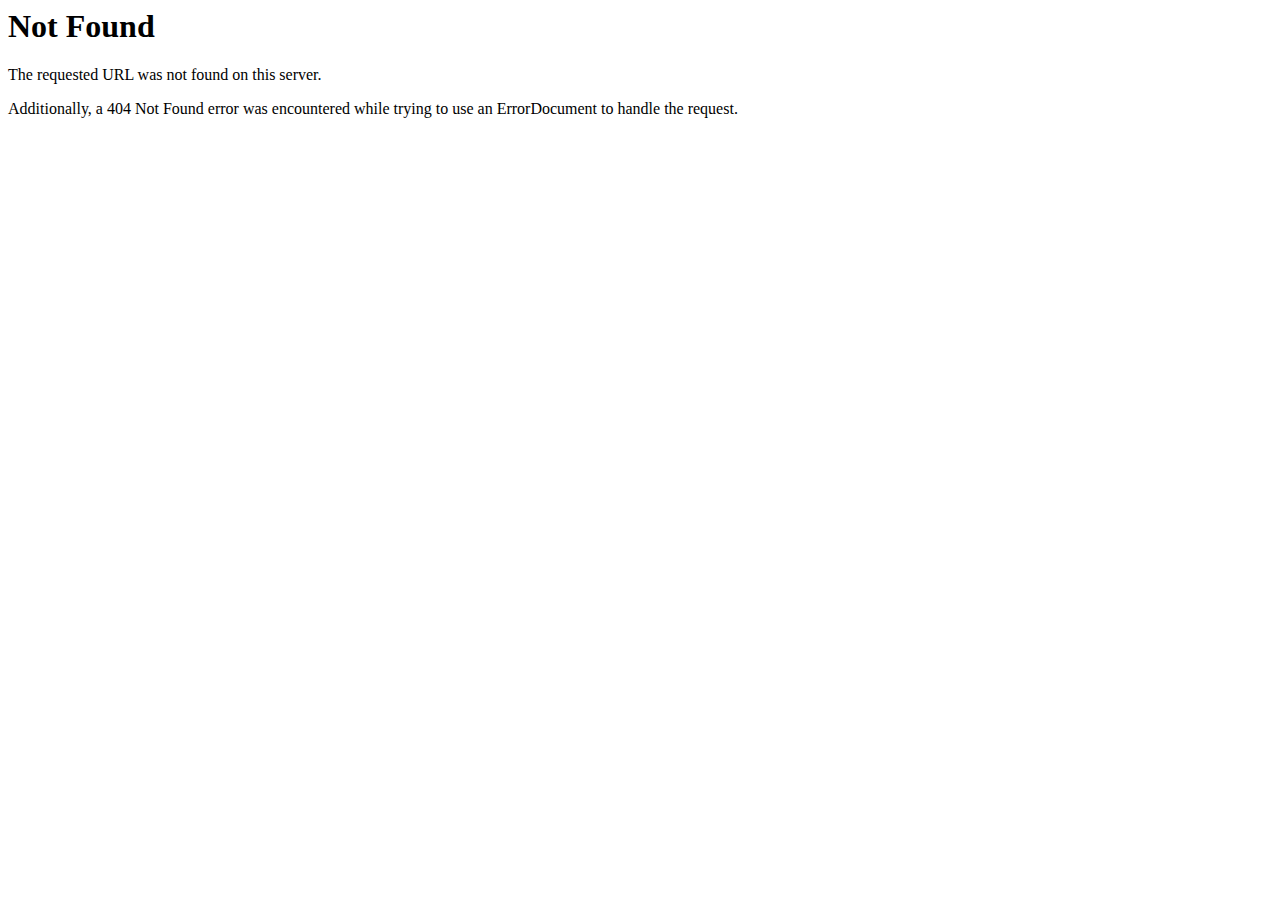
<file: hostelspaze/hostelspaze.com/img/bg-img-2.html>
<!DOCTYPE HTML PUBLIC "-//IETF//DTD HTML 2.0//EN">
<html><head>
<title>404 Not Found</title>
</head><body>
<h1>Not Found</h1>
<p>The requested URL was not found on this server.</p>
<p>Additionally, a 404 Not Found
error was encountered while trying to use an ErrorDocument to handle the request.</p>
</body></html>
</file>
<file: hostelspaze/hostelspaze.com/virus.css>
@import url('font-awesome-4.7.0/css/font-awesome.min.css');
        @import url('css/bootstrap.min.css');
         @import url('css/style.css');
         @import url('css/footer.css');
</file>
